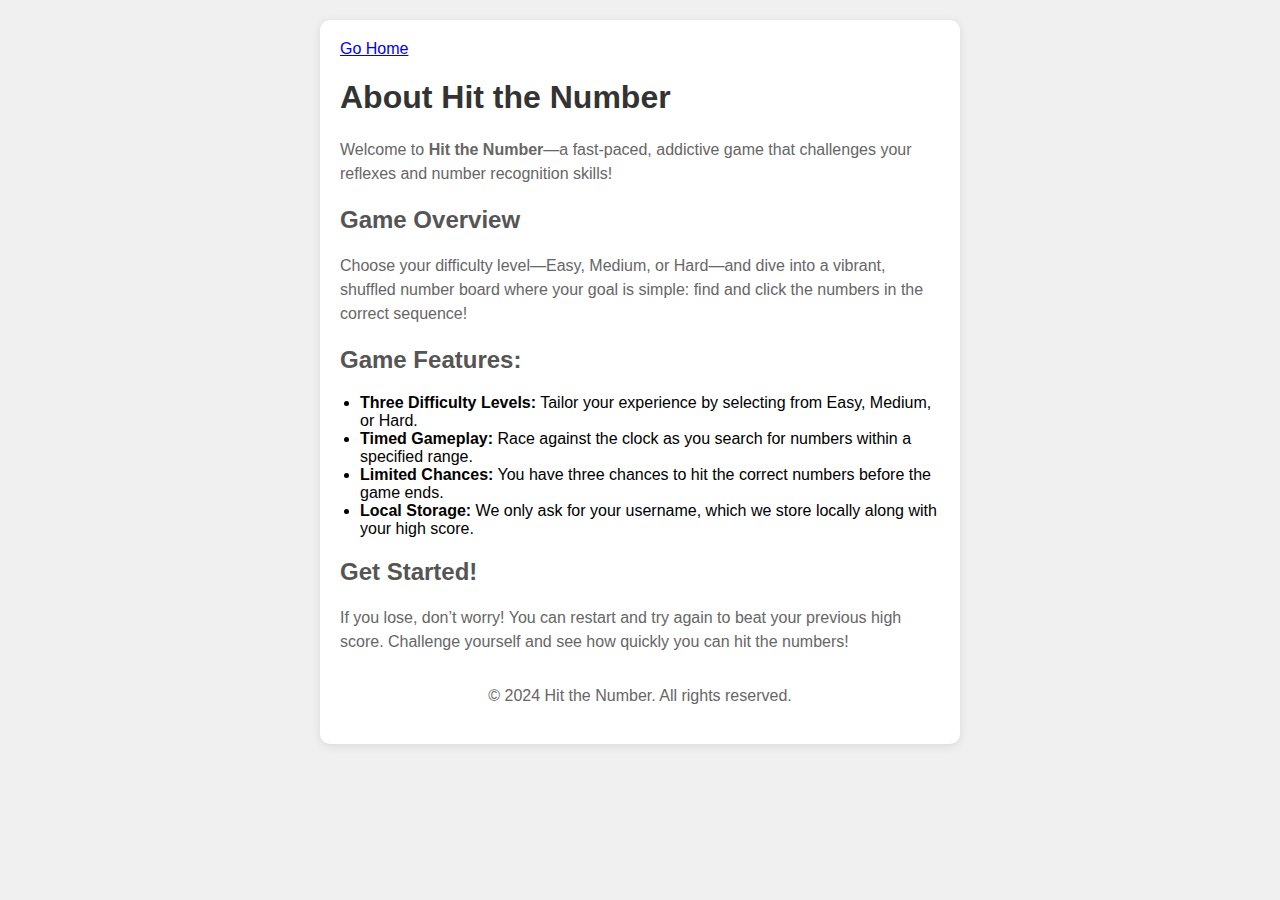
<file: about.html>
<!DOCTYPE html>
<html lang="en">
<head>
    <meta charset="UTF-8">
    <meta name="viewport" content="width=device-width, initial-scale=1.0">
    <title>About Hit the Number</title>
    <link rel="stylesheet" href="about.css">
</head>
<body>
    <div class="about-container">
        <nav>
            <a href="index.html" class="home-link">Go Home</a>
        </nav>
        <h1>About Hit the Number</h1>
        <p>Welcome to <strong>Hit the Number</strong>—a fast-paced, addictive game that challenges your reflexes and number recognition skills!</p>
        
        <h2>Game Overview</h2>
        <p>Choose your difficulty level—Easy, Medium, or Hard—and dive into a vibrant, shuffled number board where your goal is simple: find and click the numbers in the correct sequence!</p>
        
        <h2>Game Features:</h2>
        <ul>
            <li><strong>Three Difficulty Levels:</strong> Tailor your experience by selecting from Easy, Medium, or Hard.</li>
            <li><strong>Timed Gameplay:</strong> Race against the clock as you search for numbers within a specified range.</li>
            <li><strong>Limited Chances:</strong> You have three chances to hit the correct numbers before the game ends.</li>
            <li><strong>Local Storage:</strong> We only ask for your username, which we store locally along with your high score.</li>
        </ul>
        
        <h2>Get Started!</h2>
        <p>If you lose, don’t worry! You can restart and try again to beat your previous high score. Challenge yourself and see how quickly you can hit the numbers!</p>
        
        <footer>
            <p>&copy; 2024 Hit the Number. All rights reserved.</p>
        </footer>
    </div>
    <script src="utils.js"></script>
</body>
</html>
</file>
<file: about.css>
body {
    font-family: Arial, sans-serif;
    background-color: #f0f0f0;
    margin: 0;
    padding: 20px;
}

.about-container {
    max-width: 600px;
    margin: 0 auto;
    background-color: #fff;
    padding: 20px;
    border-radius: 10px;
    box-shadow: 0 2px 10px rgba(0, 0, 0, 0.1);
}

h1 {
    color: #333;
}

h2 {
    color: #555;
    margin-top: 20px;
}

p {
    color: #666;
    line-height: 1.5;
}

ul {
    list-style-type: disc;
    padding-left: 20px;
}

footer {
    margin-top: 30px;
    text-align: center;
    color: #999;
}
</file>
